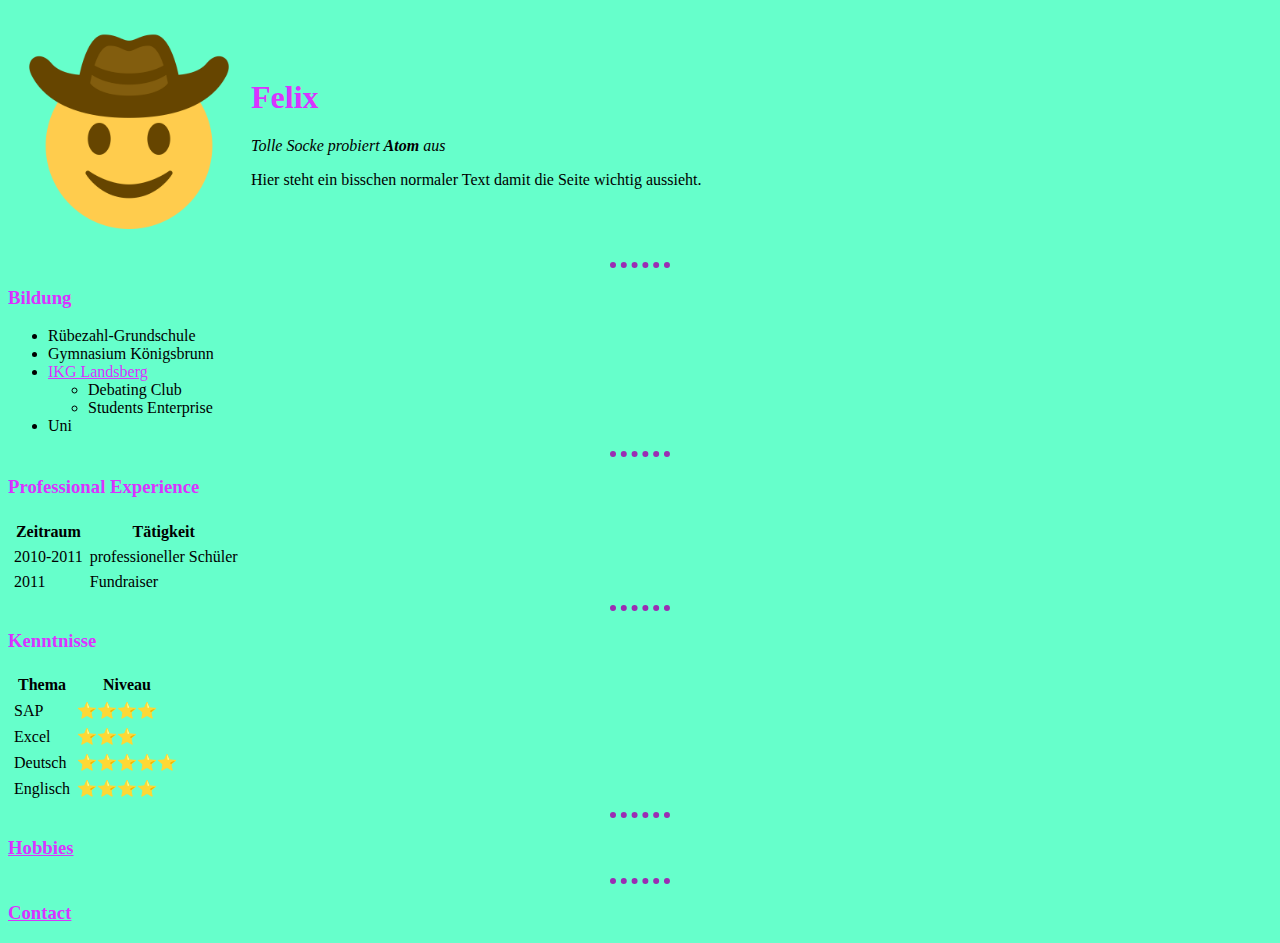
<file: index.html>
<!DOCTYPE html>
<html lang="en" dir="ltr">
  <head>
    <meta charset="utf-8">
    <title>🤠 Felixs Personal Site</title>
    <link rel="stylesheet" href="css/styles.css">


  </head>

  <body>
    <table cellspacing="20">
      <tr>
        <td><img height="200dp" src="images\cowboy-smiley.png" alt="Cowboy Smiley"></td>
        <td>
          <h1>Felix</h1>
          <em>Tolle Socke probiert <strong>Atom</strong> aus</em>
          <p>Hier steht ein bisschen normaler Text damit die Seite wichtig aussieht.</p>
        </td>
      </tr>
    </table>
    <hr>


    <h3>Bildung</h3>
    <ul>
      <li>Rübezahl-Grundschule</li>
      <li>Gymnasium Königsbrunn</li>
      <li><a href="https://www.ikg-landsberg.de/news/aggregator">IKG Landsberg</a>
        <ul>
          <li>Debating Club</li>
          <li>Students Enterprise</li>
        </ul>
      </li>
      <li>Uni</li>
    </ul>
    <hr>
    <h3>Professional Experience</h3>
    <table cellspacing="5">
      <thead>
        <th>Zeitraum</th>
        <th>Tätigkeit</th>
      </thead>
      <tbody>
        <tr>
          <td>2010-2011</td>
          <td>professioneller Schüler</td>
        </tr>
        <tr>
          <td>2011</td>
          <td>Fundraiser</td>
        </tr>
      </tbody>
      <tfoot>
      </tfoot>
    </table>


    <hr>
    <h3>Kenntnisse</h3>

        <table cellspacing="5">
          <thead>
            <th>Thema</th>
            <th>Niveau</th>
          </thead>
          <tbody>
            <tr>
              <td>SAP</td>
              <td>⭐⭐⭐⭐</td>
            </tr>
            <tr>
              <td>Excel</td>
              <td>⭐⭐⭐</td>
            </tr>
            <tr>
              <td>Deutsch</td>
              <td>⭐⭐⭐⭐⭐</td>
            </tr>
            <tr>
              <td>Englisch</td>
              <td>⭐⭐⭐⭐</td>
            </tr>
          </tbody>
        </table>


    <hr>
    <h3> <a href="hobbies.html">Hobbies</a> </h3>

    <hr>
    <h3> <a href="contact.html">Contact</a> </h3>
  </body>
</html>
</file>
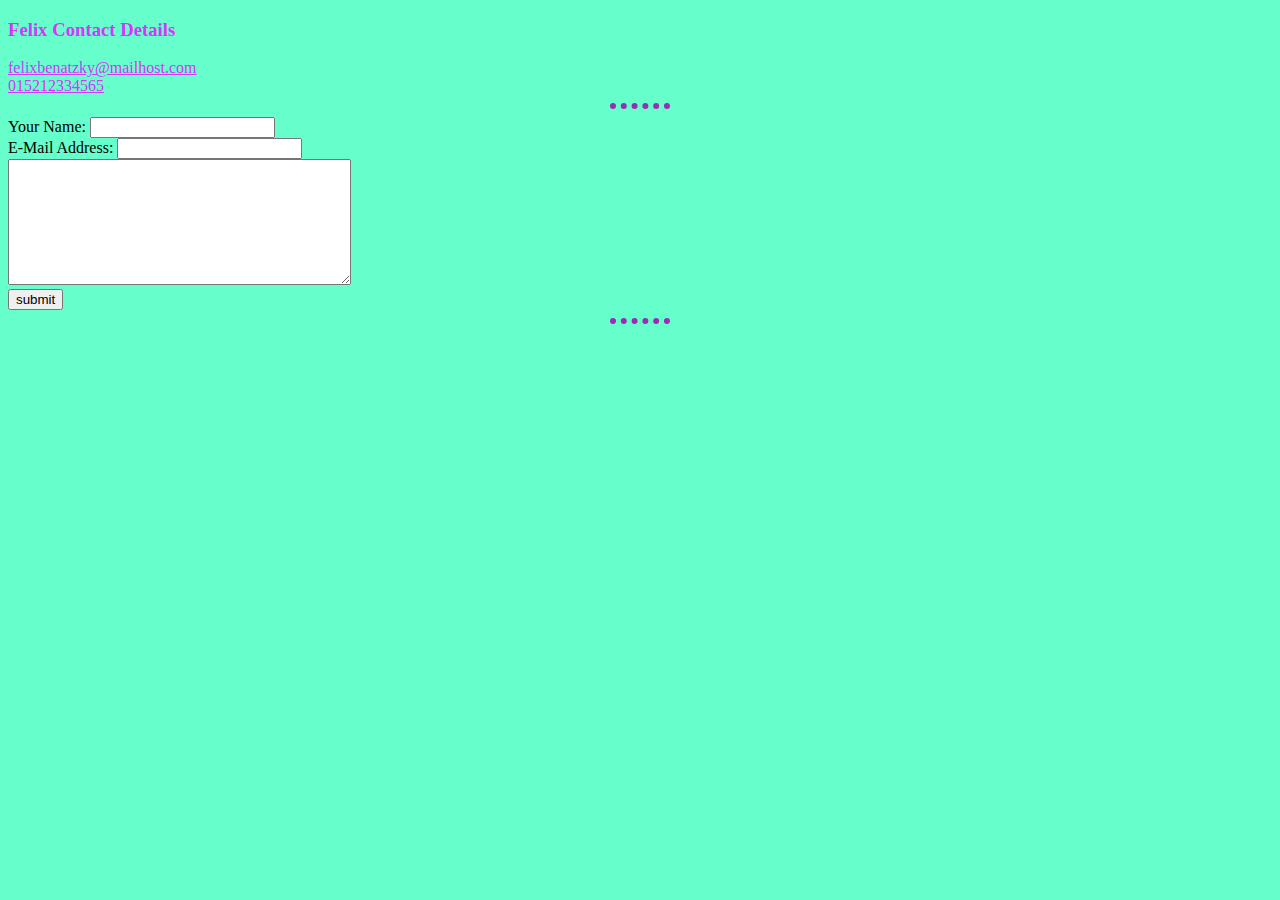
<file: contact.html>
<!DOCTYPE html>
<html lang="en" dir="ltr">
  <head>
    <meta charset="utf-8">
    <title>contact</title>
    <link rel="stylesheet" href="css/styles.css">
  </head>
  <body>
    <h3>Felix Contact Details</h3>
    <a href="mailto:felixbenatzky@mailhost.com?subject=feedback">felixbenatzky@mailhost.com</a>
    <br>
    <a href="tel:015212334565">015212334565</a>

<hr>

    <form class="" action="mailto:felix.b@kabelmail.de" method="post" enctype="text/plain">
      <label>Your Name:</label>
      <input type="text" name="yourName" value=""><br>
      <label>E-Mail Address:</label>
      <input type="email" name="yourEmail" value=""><br>
      <textarea name="yourMessage" rows="8" cols="40"></textarea><br>
      <input type="submit" name="" value="submit">
    </form>

    <hr>



  </body>
</html>
</file>
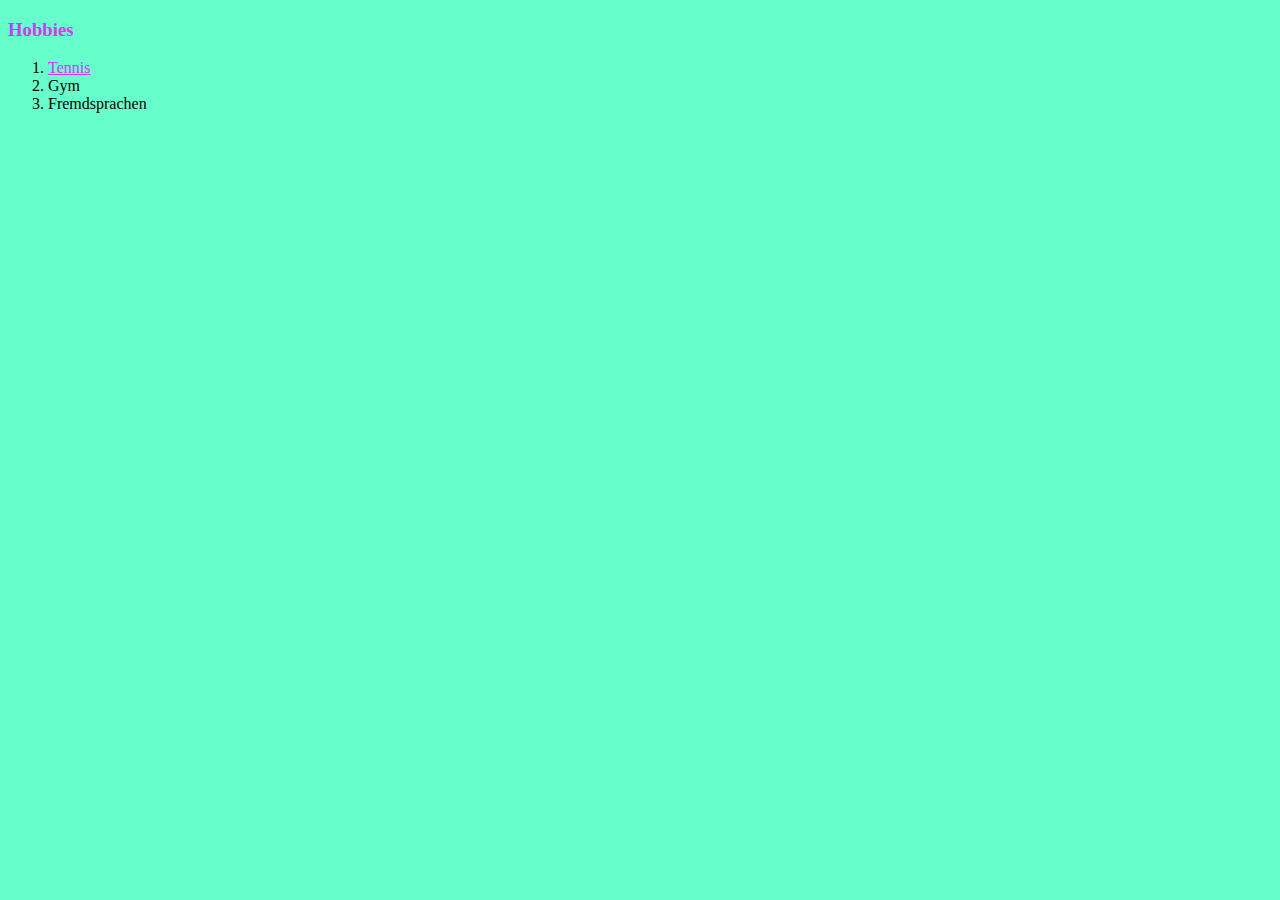
<file: hobbies.html>
<!DOCTYPE html>
<html lang="en" dir="ltr">
  <head>
    <meta charset="utf-8">
    <title>my hobbies</title>
    <link rel="stylesheet" href="css/styles.css">
  </head>
  <body>
    <h3>Hobbies</h3>
    <ol>
      <li> <a href="http://www.tvreutlingen.de/">Tennis</a> </li>
      <li>Gym</li>
      <li>Fremdsprachen</li>
    </ol>
  </body>
</html>
</file>
<file: css/styles.css>
body {
  background-color: #66FFCB;
}
hr {
  /* background-color: none; */
  border-color: #9A2DB3;
  border-style: dotted none none;
  border-top-width: 6px;
  height:0;
  width: 60px;
}
h1, h3, a {
  color: #D933FF;
}
</file>
